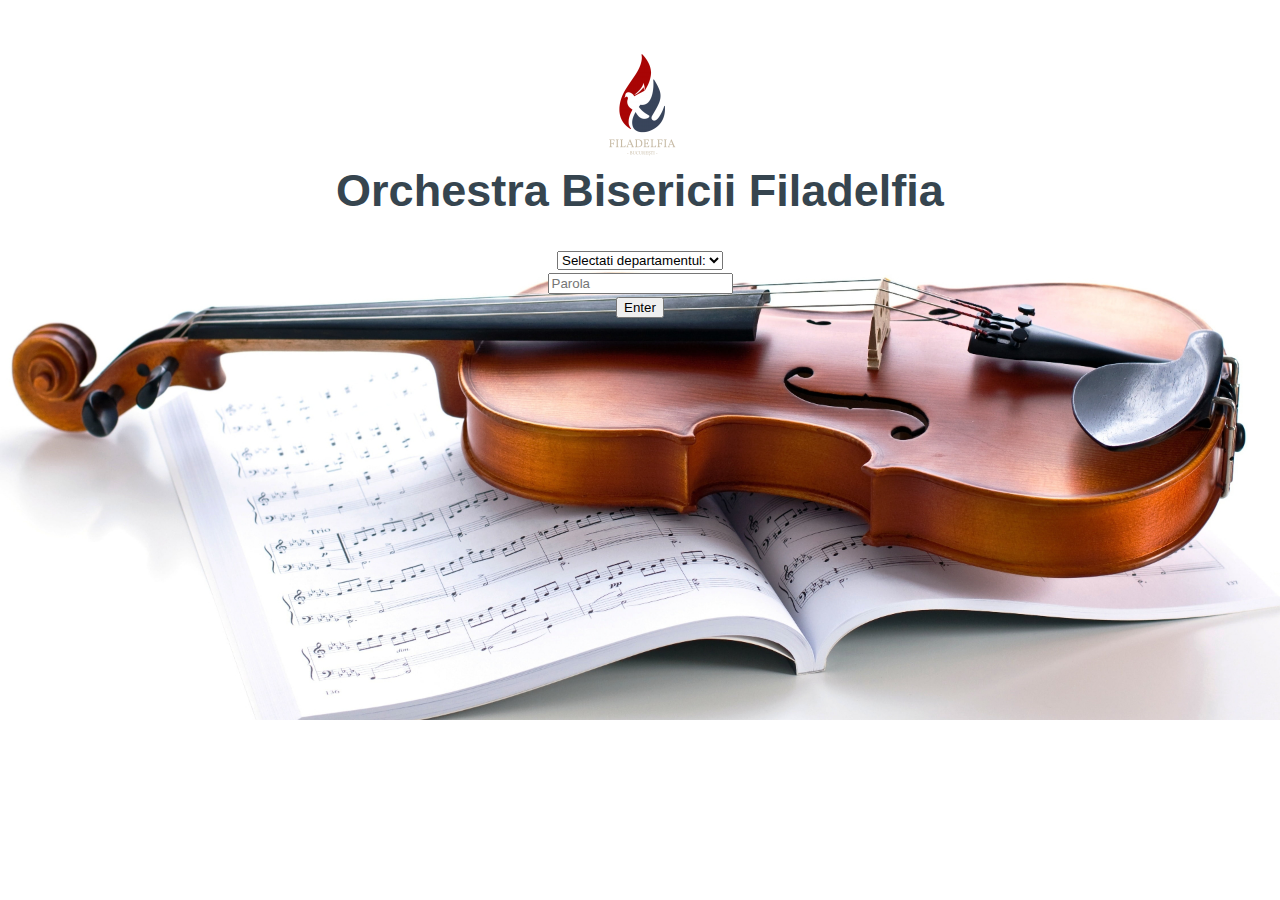
<file: index.html>
<!DOCTYPE html>
<html>
<head>
	<link href="https://cdn.jsdelivr.net/npm/bootstrap@5.3.0-alpha3/dist/css/bootstrap.min.css" rel="stylesheet" integrity="sha384-KK94CHFLLe+nY2dmCWGMq91rCGa5gtU4mk92HdvYe+M/SXH301p5ILy+dN9+nJOZ" crossorigin="anonymous">
	<link rel="stylesheet" href="css/style.css">
	<script src="https://cdn.jsdelivr.net/npm/bootstrap@5.3.0-alpha3/dist/js/bootstrap.bundle.min.js" integrity="sha384-ENjdO4Dr2bkBIFxQpeoTz1HIcje39Wm4jDKdf19U8gI4ddQ3GYNS7NTKfAdVQSZe" crossorigin="anonymous"></script>
	<script src="lib/js/jquery-3.6.0.min.js"></script>
	<script src="js/obfuscate.js"></script>
	<script src="js/login.js"></script>
	<script src="js/index.js"></script> 
	<meta name="viewport" content="width=device-width, initial-scale=1.0">
</head>
<body>
	<div class="header">
		<img src="resources/filadelfia-logo.png" alt="Logo Filadelfia">
		
		<h1>Orchestra Bisericii Filadelfia</h1>
		<div id="selectInstrumentDiv" class="selectDivs">
			<select id="selectInstrument" class="form-select" autocomplete="off">
				<option selected>Selectati instrumentul:</option>
				<option value="pian">Pian</option>
				<option value="chitara">Chitara</option>
				<option value="bass">Bass</option>
				<option value="acorduri">Acorduri</option>
				<option value="vioara1">Vioara 1</option>
				<option value="vioara2">Vioara 2</option>
				<option value="vioara3">Vioara 3</option>
				<option value="flaut">Flaut</option>
				<option value="mandolina1">Mandolina 1</option>
				<option value="mandolina2">Mandolina 2</option>
				<option value="viola">Viola</option>
				<option value="saxofon">Saxofon</option>
				<option value="violoncel">Violoncel</option>
				<option value="acordeon">Acordeon</option>
				<option value="audio">Audio</option>
			</select>
		</div>
		<div id="selectDepartmentDiv" class="selectDivs">
			<form>
				<div class="mb-3">
					<select id="selectDepartment" class="form-select" autocomplete="off">
						<option selected>Selectati departamentul:</option>
						<option value="Media">Media/Versuri</option>
						<option value="Orchestra">Orchestra/Partituri</option>
						<option value="Compozitie">Compozitie</option>
					</select>
				</div>
				<div class="mb-3">
					<input type="password" id="password" class="form-control" name="password" placeholder="Parola" autocomplete="off">
				</div>
				<button type="button" class="btn btn-secondary" id="submitButton">Enter</button>				
			</form>
			<div id="wrongPassword" class="alert alert-danger" role="alert">
				<p>Parola gresita. Reincearca.</p>
			</div>
		</div>
	</div>
</body>
</html>
</file>
<file: css/style.css>
body {
    display:block;
    margin: 0;
    padding: 0;
    text-align: center;
    color: #36454F;
    font-size: 20px;
    background-image: url("../resources/background-image.jpg");
    background-size: cover;
    background-position: top;
    background-repeat: no-repeat;
    opacity: 1;
}

@media only screen and (orientation: landscape) {
    body {
        margin: 0;
        padding: 0;
        color:#36454F;
        background-image: url("../resources/background-image-landscape.jpg");
        background-size: cover;
        background-position: top;
        background-repeat: no-repeat;
        opacity: 1;
    }
}

.header {
    padding: 30px;
}

h1 {
    margin-top: 0;
    font-family: Montserrat, sans-serif;
    font-size: 45px;
}


.selectDivs {
    width: 40%;
    margin: auto;
}

#wrongPassword {
    margin-top: 10px;
    height: 20px;
    display: flex; /* Enable flexbox layout */
    align-items: center; /* Vertically center the content */
    justify-content: center; /* Horizontally center the content */
}

#wrongPassword p {
    margin: 0;
}
</file>
